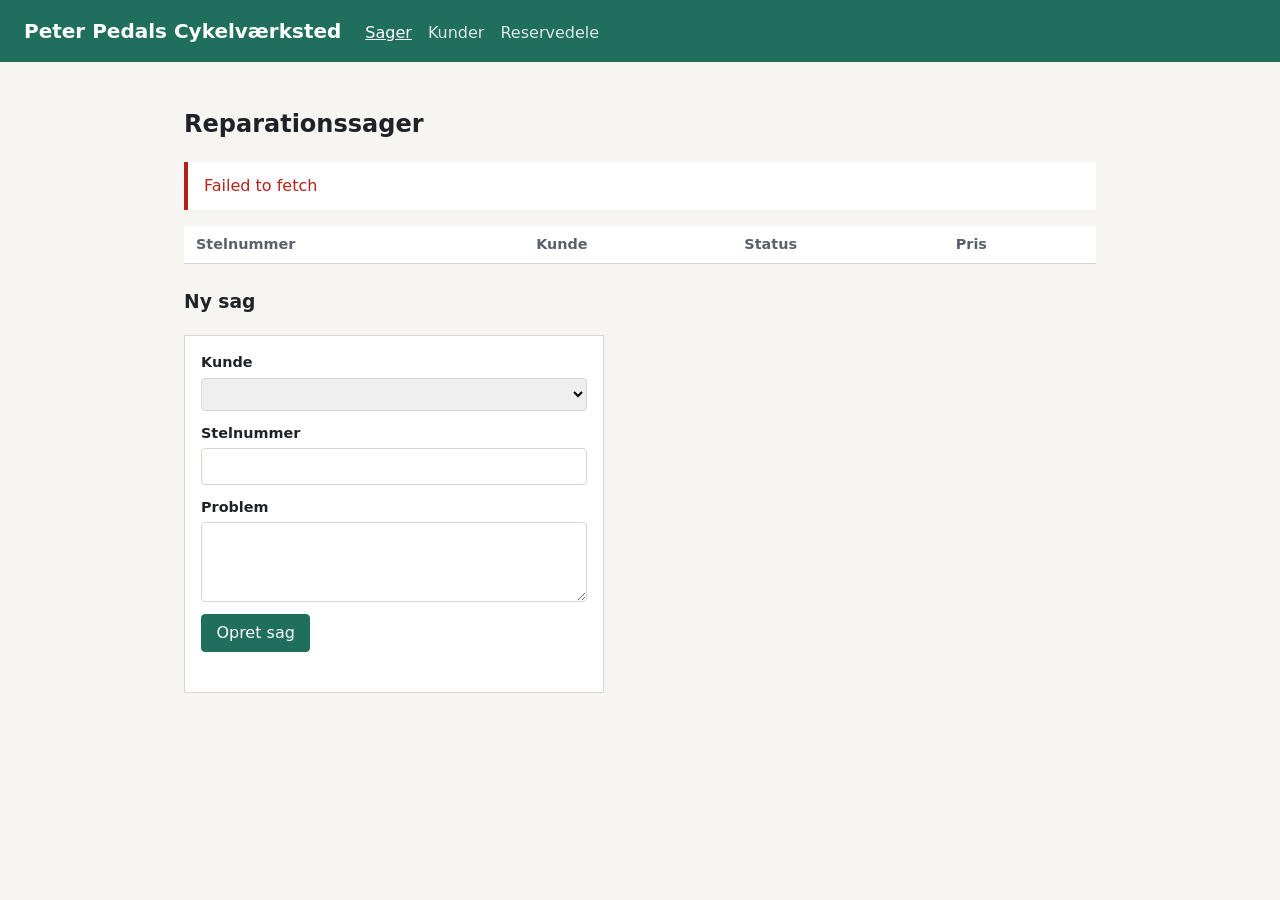
<file: Peter-pedal-frontend/PeterPedal.Frontend/wwwroot/index.html>
<!doctype html>
<html lang="da">
<head>
  <meta charset="utf-8">
  <meta http-equiv="refresh" content="0; url=sager.html">
  <title>Peter Pedals Cykelværksted</title>
</head>
<body>
  <p><a href="sager.html">Gå til sager</a></p>
</body>
</html>
</file>
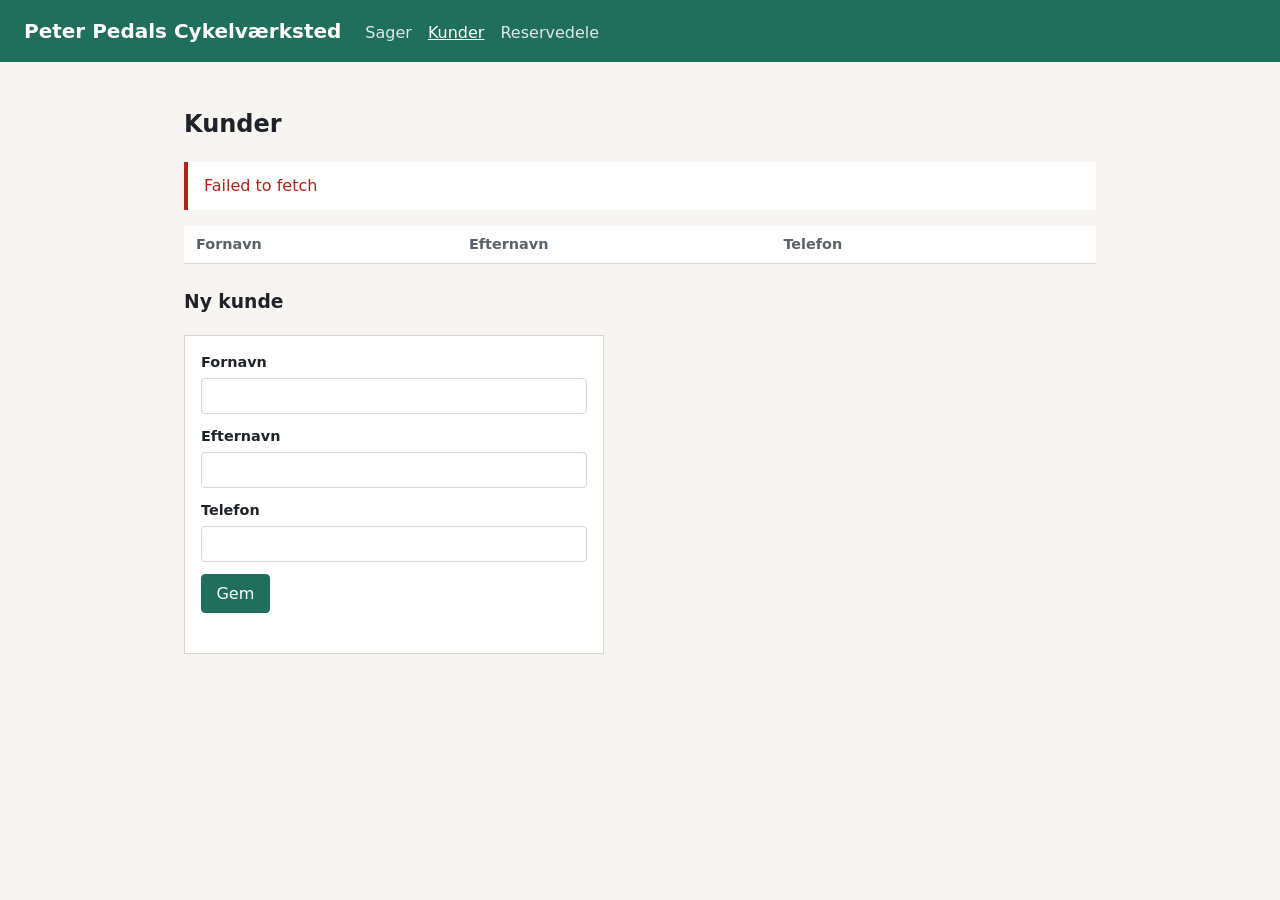
<file: Peter-pedal-frontend/PeterPedal.Frontend/wwwroot/kunder.html>
<!doctype html>
<html lang="da">
<head>
  <meta charset="utf-8">
  <meta name="viewport" content="width=device-width, initial-scale=1">
  <title>Kunder — Peter Pedal</title>
  <link rel="stylesheet" href="css/style.css">
</head>
<body>
  <header>
    <h1>Peter Pedals Cykelværksted</h1>
    <nav>
      <a href="sager.html">Sager</a>
      <a href="kunder.html" aria-current="page">Kunder</a>
      <a href="reservedele.html">Reservedele</a>
    </nav>
  </header>

  <main>
    <h2>Kunder</h2>
    <p id="message" class="message" hidden></p>

    <table>
      <thead>
        <tr><th>Fornavn</th><th>Efternavn</th><th>Telefon</th><th></th></tr>
      </thead>
      <tbody id="customer-rows"></tbody>
    </table>

    <h3 id="form-title">Ny kunde</h3>
    <!-- No "required" attributes on purpose: the API validates and returns 400. -->
    <form id="customer-form">
      <input type="hidden" id="customer-id">
      <label>Fornavn <input id="first-name"></label>
      <label>Efternavn <input id="last-name"></label>
      <label>Telefon <input id="phone"></label>
      <div class="actions">
        <button type="submit">Gem</button>
        <button type="button" id="cancel-edit" class="secondary" hidden>Annullér</button>
      </div>
    </form>
  </main>

  <script type="module" src="js/kunder.js"></script>
</body>
</html>
</file>
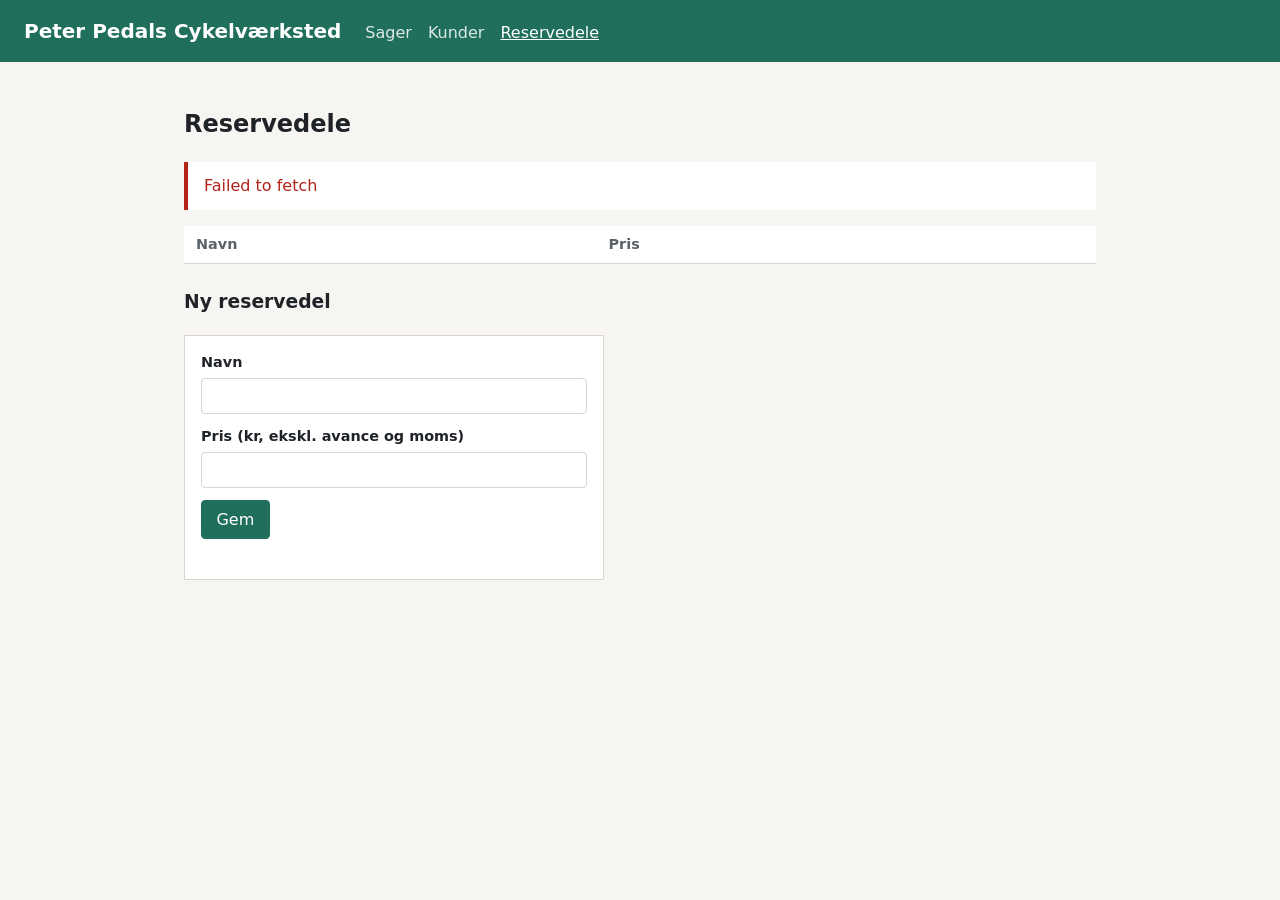
<file: Peter-pedal-frontend/PeterPedal.Frontend/wwwroot/reservedele.html>
<!doctype html>
<html lang="da">
<head>
  <meta charset="utf-8">
  <meta name="viewport" content="width=device-width, initial-scale=1">
  <title>Reservedele — Peter Pedal</title>
  <link rel="stylesheet" href="css/style.css">
</head>
<body>
  <header>
    <h1>Peter Pedals Cykelværksted</h1>
    <nav>
      <a href="sager.html">Sager</a>
      <a href="kunder.html">Kunder</a>
      <a href="reservedele.html" aria-current="page">Reservedele</a>
    </nav>
  </header>

  <main>
    <h2>Reservedele</h2>
    <p id="message" class="message" hidden></p>

    <table>
      <thead>
        <tr><th>Navn</th><th>Pris</th><th></th></tr>
      </thead>
      <tbody id="part-rows"></tbody>
    </table>

    <h3 id="form-title">Ny reservedel</h3>
    <form id="part-form">
      <input type="hidden" id="part-id">
      <label>Navn <input id="name"></label>
      <label>Pris (kr, ekskl. avance og moms) <input id="price" type="number" step="0.01" min="0"></label>
      <div class="actions">
        <button type="submit">Gem</button>
        <button type="button" id="cancel-edit" class="secondary" hidden>Annullér</button>
      </div>
    </form>
  </main>

  <script type="module" src="js/reservedele.js"></script>
</body>
</html>
</file>
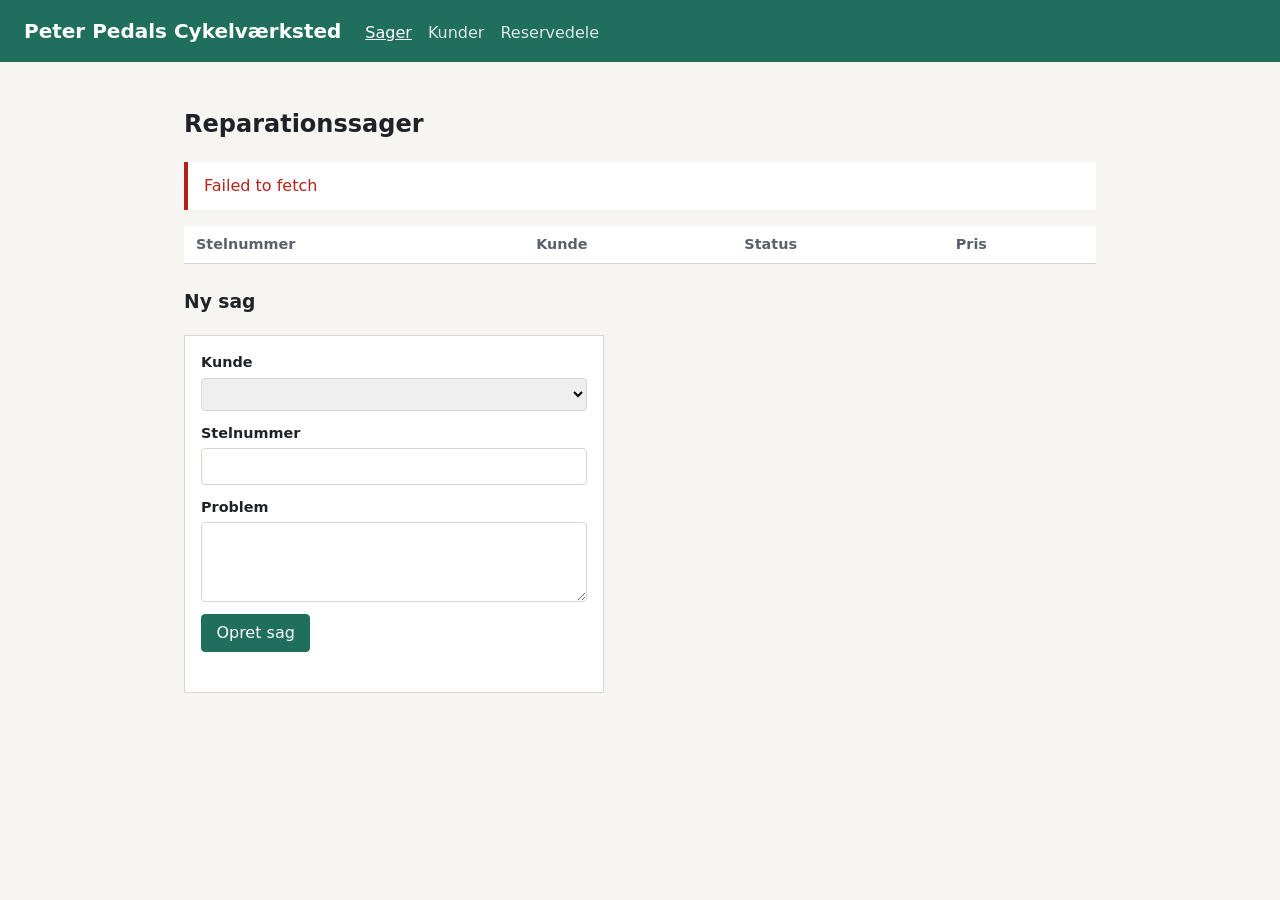
<file: Peter-pedal-frontend/PeterPedal.Frontend/wwwroot/sager.html>
<!doctype html>
<html lang="da">
<head>
  <meta charset="utf-8">
  <meta name="viewport" content="width=device-width, initial-scale=1">
  <title>Sager — Peter Pedal</title>
  <link rel="stylesheet" href="css/style.css">
</head>
<body>
  <header>
    <h1>Peter Pedals Cykelværksted</h1>
    <nav>
      <a href="sager.html" aria-current="page">Sager</a>
      <a href="kunder.html">Kunder</a>
      <a href="reservedele.html">Reservedele</a>
    </nav>
  </header>

  <main>
    <h2>Reparationssager</h2>
    <p id="message" class="message" hidden></p>

    <table>
      <thead>
        <tr><th>Stelnummer</th><th>Kunde</th><th>Status</th><th>Pris</th></tr>
      </thead>
      <tbody id="case-rows"></tbody>
    </table>

    <section id="detail" hidden>
      <h3>Sag <span id="detail-title"></span></h3>
      <dl>
        <dt>Kunde</dt><dd id="detail-customer"></dd>
        <dt>Problem</dt><dd id="detail-problem"></dd>
        <dt>Status</dt><dd id="detail-status"></dd>
        <dt>Pris</dt><dd id="detail-price"></dd>
        <dt>Reservedele</dt><dd><ul id="detail-parts"></ul></dd>
      </dl>
      <div class="actions">
        <select id="part-select"></select>
        <button type="button" id="add-part">Tilføj reservedel</button>
        <button type="button" id="calculate">Beregn tilbud</button>
      </div>
      <div class="actions">
        <select id="status-select"></select>
        <button type="button" id="save-status">Gem status</button>
        <button type="button" id="delete-case" class="danger">Slet sag</button>
      </div>
    </section>

    <h3>Ny sag</h3>
    <form id="case-form">
      <label>Kunde <select id="customer"></select></label>
      <label>Stelnummer <input id="frame-number"></label>
      <label>Problem <textarea id="problem" rows="3"></textarea></label>
      <div class="actions">
        <button type="submit">Opret sag</button>
      </div>
    </form>
  </main>

  <script type="module" src="js/sager.js"></script>
</body>
</html>
</file>
<file: Peter-pedal-frontend/PeterPedal.Frontend/wwwroot/css/style.css>
:root {
  --bg: #f6f5f2;
  --surface: #ffffff;
  --text: #1f2328;
  --muted: #5b6168;
  --accent: #1f6f5c;
  --danger: #b42318;
  --border: #d9d6cf;
}

* { box-sizing: border-box; }

body {
  margin: 0;
  font-family: system-ui, -apple-system, "Segoe UI", sans-serif;
  background: var(--bg);
  color: var(--text);
  line-height: 1.5;
}

header {
  background: var(--accent);
  color: #fff;
  padding: 1rem 1.5rem;
  display: flex;
  flex-wrap: wrap;
  align-items: baseline;
  gap: 1.5rem;
}

header h1 { font-size: 1.25rem; margin: 0; }
header nav { display: flex; gap: 1rem; }
header nav a { color: #fff; text-decoration: none; opacity: 0.85; }
header nav a:hover, header nav a[aria-current="page"] { opacity: 1; text-decoration: underline; }

main { max-width: 960px; margin: 0 auto; padding: 1.5rem; }

table { width: 100%; border-collapse: collapse; background: var(--surface); margin-bottom: 1.5rem; }
th, td { text-align: left; vertical-align: middle; padding: 0.5rem 0.75rem; border-bottom: 1px solid var(--border); }
th { color: var(--muted); font-weight: 600; font-size: 0.9rem; }

[hidden] { display: none !important; }

form { display: grid; gap: 0.75rem; max-width: 420px; background: var(--surface); padding: 1rem; border: 1px solid var(--border); }
label { display: grid; gap: 0.25rem; font-weight: 600; font-size: 0.9rem; }
input, select, textarea { font: inherit; padding: 0.4rem 0.5rem; border: 1px solid var(--border); border-radius: 4px; }

button {
  font: inherit;
  padding: 0.4rem 0.9rem;
  border: 1px solid var(--accent);
  background: var(--accent);
  color: #fff;
  border-radius: 4px;
  cursor: pointer;
}
button.secondary { background: transparent; color: var(--accent); }
button.danger { background: var(--danger); border-color: var(--danger); }

.message { padding: 0.75rem 1rem; border-left: 4px solid var(--accent); background: var(--surface); }
.message.error { border-left-color: var(--danger); color: var(--danger); }

dl { display: grid; grid-template-columns: max-content 1fr; gap: 0.25rem 1rem; background: var(--surface); padding: 1rem; }
dt { color: var(--muted); }
dd { margin: 0; }

div.actions { display: flex; flex-wrap: wrap; gap: 0.5rem; margin-bottom: 1.5rem; }
</file>
